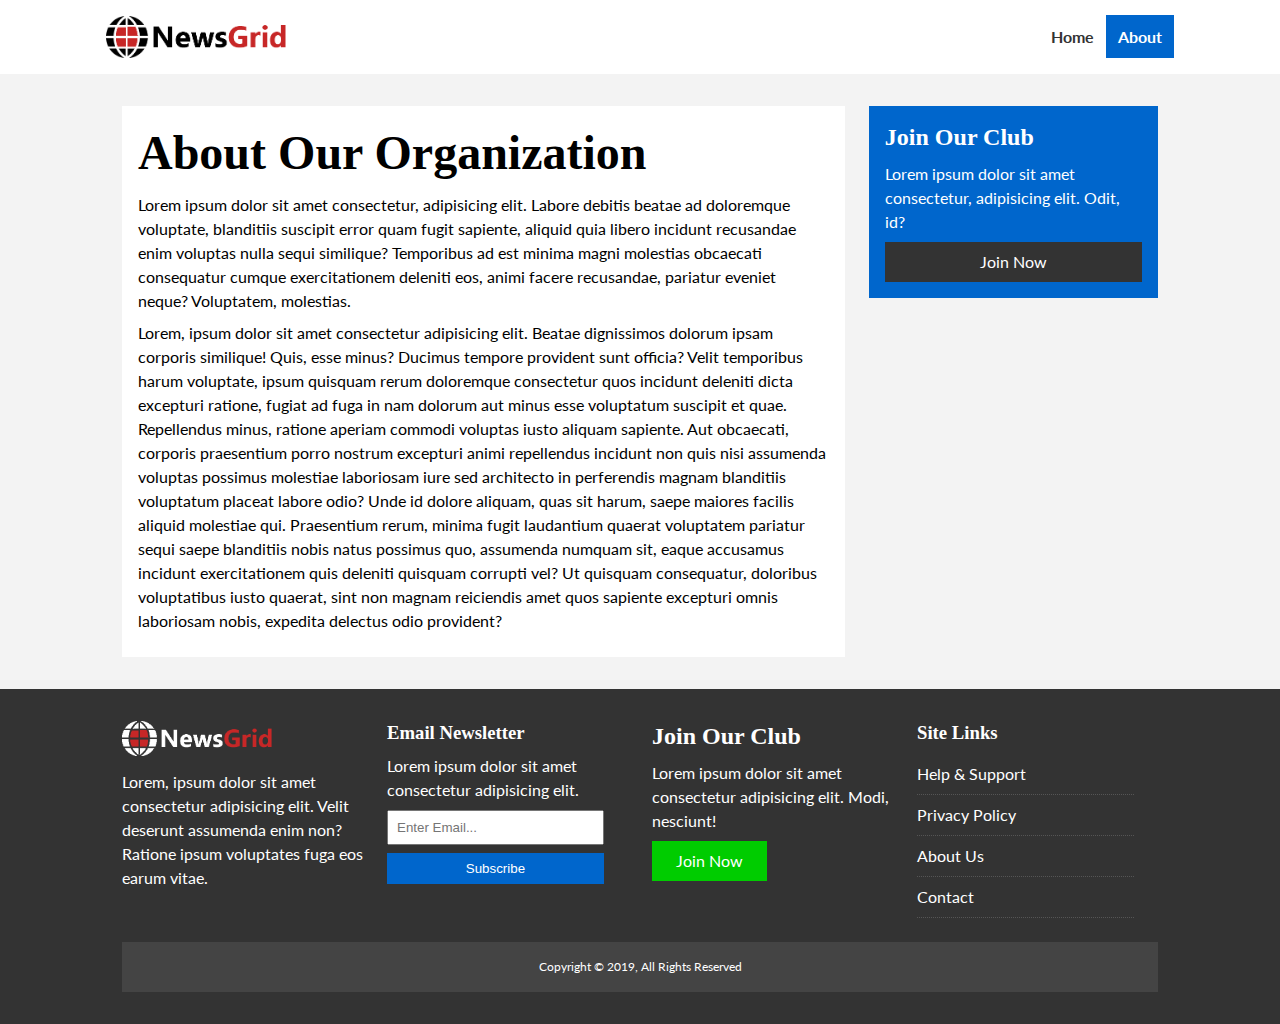
<file: about.html>
<!DOCTYPE html>
<html lang="en">
<head>
  <meta charset="UTF-8">
  <meta name="viewport" content="width=device-width, initial-scale=1.0">
  <meta http-equiv="X-UA-Compatible" content="ie=edge">
  <link rel="stylesheet" href="https://use.fontawesome.com/releases/v5.6.3/css/all.css" integrity="sha384-UHRtZLI+pbxtHCWp1t77Bi1L4ZtiqrqD80Kn4Z8NTSRyMA2Fd33n5dQ8lWUE00s/" crossorigin="anonymous">
  <link href="https://fonts.googleapis.com/css?family=Lato|Staatliches" rel="stylesheet">
  <link rel="stylesheet" href="css/style.css">
  <link rel="stylesheet" media="screen and (max-width: 768px)" href="css/mobile.css">
  <link rel="shortcut icon" type="image/x-icon" href="favicon.ico">
  <title>NewsGrid | About</title>
</head>
<body>
  <nav id="main-nav">
    <div class="container">
      <img src="img/logo.png" alt="NewsGrid" class="logo">
      <div class="social">
        <a href="http://twitter.com" target="_blank"><i class="fab fa-twitter fa-2x"></i></a>
      </div>
      <ul>
        <li><a href="index.html">Home</a></li>
        <li><a class="current" href="about.html">About</a></li>
      </ul>
    </div>
  </nav>

  <section id="about">
    <div class="container">
      <div class="page-container">
        <article class="card">
          <h1 class="l-heading">About Our Organization</h1>
          <p>Lorem ipsum dolor sit amet consectetur, adipisicing elit. Labore debitis beatae ad doloremque voluptate, blanditiis suscipit error quam fugit sapiente, aliquid quia libero incidunt recusandae enim voluptas nulla sequi similique? Temporibus ad est minima magni molestias obcaecati consequatur cumque exercitationem deleniti eos, animi facere recusandae, pariatur eveniet neque? Voluptatem, molestias.</p>
          <p>Lorem, ipsum dolor sit amet consectetur adipisicing elit. Beatae dignissimos dolorum ipsam corporis similique! Quis, esse minus? Ducimus tempore provident sunt officia? Velit temporibus harum voluptate, ipsum quisquam rerum doloremque consectetur quos incidunt deleniti dicta excepturi ratione, fugiat ad fuga in nam dolorum aut minus esse voluptatum suscipit et quae. Repellendus minus, ratione aperiam commodi voluptas iusto aliquam sapiente. Aut obcaecati, corporis praesentium porro nostrum excepturi animi repellendus incidunt non quis nisi assumenda voluptas possimus molestiae laboriosam iure sed architecto in perferendis magnam blanditiis voluptatum placeat labore odio? Unde id dolore aliquam, quas sit harum, saepe maiores facilis aliquid molestiae qui. Praesentium rerum, minima fugit laudantium quaerat voluptatem pariatur sequi saepe blanditiis nobis natus possimus quo, assumenda numquam sit, eaque accusamus incidunt exercitationem quis deleniti quisquam corrupti vel? Ut quisquam consequatur, doloribus voluptatibus iusto quaerat, sint non magnam reiciendis amet quos sapiente excepturi omnis laboriosam nobis, expedita delectus odio provident?</p>
        </article>
        <aside class="card bg-primary">
          <h2>Join Our Club</h2>
          <p>Lorem ipsum dolor sit amet consectetur, adipisicing elit. Odit, id?</p>
          <a href="#" class="btn btn-dark btn-block">Join Now</a>
        </aside>
      </div>
    </div>
  </section>

  <!-- Footer -->
  <footer id="main-footer" class="py-2">
    <div class="container footer-container">
      <div>
        <img src="img/logo_light.png" alt="NewsGrid">
        <p>Lorem, ipsum dolor sit amet consectetur adipisicing elit. Velit deserunt assumenda enim non? Ratione ipsum voluptates fuga eos earum vitae.</p>
      </div>
      <div>
        <h3>Email Newsletter</h3>
        <p>Lorem ipsum dolor sit amet consectetur adipisicing elit.</p>
        <form>
          <input type="email" placeholder="Enter Email...">
          <input type="submit" value="Subscribe" class="btn btn-primary">
        </form>
      </div>
      <div>
        <h2>Join Our Club</h2>
        <p>Lorem ipsum dolor sit amet consectetur adipisicing elit. Modi, nesciunt!</p>
        <a href="#" class="btn btn-secondary">Join Now</a>
      </div>
      <div>
        <h3>Site Links</h3>
        <ul class="list">
          <li><a href="#">Help & Support</a></li>
          <li><a href="#">Privacy Policy</a></li>
          <li><a href="#">About Us</a></li>
          <li><a href="#">Contact</a></li>
        </ul>
      </div>
      <div>
        <p>
          Copyright &copy; 2019, All Rights Reserved
        </p>
      </div>
    </div>
  </footer>

</body>
</html>
</file>
<file: css/style.css>
:root {
  /* --primary-color: #c72727; */
  --primary-color: #0066cc;
  /* --secondary-color: #F99500; */
  --secondary-color: #00cc00;
  --light-color: #f3f3f3;
  --dark-color: #333;
  --max-width: 1100px;
}

.category {
  --canon-novel-color: #048BA8;
  --rpg-color: #16DB93;
  --comic-color: #a4036f;
  --television-color: #EFEA5A;
  --film-color: #F29E4C; 
  --nonfiction-color: #1C1D21;
  --legends-novel-color: #ffd700;
  --opinion-color: #696969;
}

* {
  margin: 0;
  padding: 0;
  box-sizing: border-box;
}

body {
  font-family: 'Lato', sans-serif;
  line-height: 1.5;
  background: var(--light-color);
}

a {
  color: #333;
  text-decoration: none;
}

ul {
  list-style: none;
}

p {
  margin: 0.5rem 0;
}

/* images are 1920 x 1280 */
img {
  width: 100%;
}

h1, h2, h3, h4, h5, h6 {
  /* font-family: 'Anton', sans-serif; */
  /* font-family: 'Heebo', sans-serif; */
  /* font-family: 'Kadwa', serif; */
  font-family: 'Roboto', thin italic;
  margin-bottom: .55rem;
  line-height: 1.3;
}

/* Utility */
.container {
  max-width: var(--max-width);
  margin: auto;
  padding: 0 2rem;
  overflow: hidden;
}

.category {
  display: inline-block;
  color: #fff;
  font-size: .55rem;
  text-transform: uppercase;
  padding: 0.4rem 0.6rem;
  border-radius: 15px;
  margin-bottom: 0.5rem;
  width: 65%;
}

.category-nonfiction { background: var(--nonfiction-color) }
.category-canon-novel { background: var(--canon-novel-color) }
.category-rpg { background: var(--rpg-color) }
.category-comic { background: var(--comic-color) }
.category-television { background: var(--television-color) }
.category-film { background: var(--film-color) }
.category-legends-novel { background: var(--legends-novel-color) }
.category-opinion { background: var(--opinion-color) }

.btn {
  display: inline-block;
  border: none;
  background: var(--dark-color);
  color: #fff;
  padding: 0.5rem 1.5rem;
}

.btn-light { background: var(--light-color) }
.btn-primary { background: var(--primary-color) }
.btn-secondary{ background: var(--secondary-color) }

.btn-block {
  display: block;
  width: 100%;
  text-align: center;
}

.btn:hover {
  opacity: 0.9;
}

.card {
  background: #fff;
  padding: 1rem;
}

/* Check to make sure I'm using the following bg backgrounds */
.bg-dark {
  background: var(--dark-color);
  color: #fff;
}

.bg-primary {
  background: var(--primary-color);
  color: #fff;
}

.bg-secondary {
  background: var(--secondary-color);
  color: #fff;
}

.bg-dark h1,
.bg-dark h2,
.bg-dark h3,
.bg-dark a,
.bg-primary h1,
.bg-primary h2,
.bg-primary h3,
.bg-primary a,
.bg-secondary h1,
.bg-secondary h2,
.bg-secondary h3,
.bg-secondary a {
  color: #fff;
}

.py-1 { padding: 1.5rem 0 }
.py-2 { padding: 2rem 0 }
.py-3 { padding: 3rem 0 }
.p-1 { padding: 1.5rem }
.p-2 { padding: 2rem }
.p-3 { padding: 3rem }

.l-heading {
  font-size: 3rem;
}

.list li {
  padding: 0.5rem 0;
  border-bottom: #555 dotted 1px;
  width: 90%;
}

.list li a:hover {
  color: var(--primary-color) !important;
}

/* Inner Page Grid Container */
.page-container {
  display: grid;
  grid-template-columns: 5fr 2fr;
  margin: 2rem 0;
  grid-gap: 1.5rem;
}

.page-container > *:first-child {
  grid-row: 1 / span 3;
}

/* Navigation */
#main-nav {
  background: #fff;
  position: sticky;
  top: 0;
  z-index: 2;
}

#main-nav .container {
  display: grid;
  grid-template-columns: 6fr 3fr 2fr;
  padding: 1rem;
  align-items: center;
}

#main-nav .logo {
  width: 180px;
}

#main-nav ul {
  justify-self: end;
  display: flex;
}

#main-nav ul li a {
  padding: 0.75rem;
  font-weight: bold;
}

#main-nav ul li a.current {
  background: var(--primary-color);
  color: #fff;
}

#main-nav ul li a:hover {
  background: var(--light-color);
  color: var(--dark-color);
}

#main-nav .social {
  justify-self: right;
}

#main-nav .social i {
  color: #777;
  margin-right: 0.5rem;
}

/* Showcase */
#showcase {
  color: #fff;
  background: #333;
  padding: 2rem;
  position: relative;
}

#showcase:before {
  content: '';
  background: url('../img/maxreboband.jpg') no-repeat center center/cover;
  position: absolute;
  top: 0;
  left: 0;
  width: 100%;
  height: 100%;
  opacity: 0.6;
}

#showcase .showcase-container {
  display: grid;
  grid-template-columns: repeat(2, 1fr);
  justify-content: center;
  align-items: center;
  height: 55vh;
}

#showcase .showcase-content {
  z-index: 1;
}

/* This is to adjust the Showcase title to fit nice on screen */
/* Might be unneccesary due to screen size. Test later */
#showcase .showcase-content h1 {
  font-size: x-large;
}

#showcase .showcase-content p {
  margin-bottom: 1rem;
}

/* Home Articles */
#home-articles .articles-container {
  display: grid;
  grid-template-columns: repeat(2, 1fr);
}

#home-articles .articles-container .card {
  display: grid;
  grid-template-columns: repeat(2, 1fr);
  grid-gap: 1rem;
  align-items: center;
  /* grid-column: 1 / span 2; */
}

#article .meta {
  display: flex;
  justify-content: space-between;
  align-items: center;
  background: #eee;
  padding: 0.5rem;
}

#article .meta .category {
  margin-top: 0.4rem;
}

/* Footer */
#main-footer {
  background: var(--dark-color);
  color: #fff;
}

#main-footer img {
  width: 150px;
}

#main-footer a {
  color: #fff;
}

#main-footer .footer-container {
  display: grid;
  grid-template-columns: repeat(4, 1fr);
  grid-gap: 1.5rem;
}

#main-footer .footer-container > *:last-child {
  background: #444;
  grid-column: 1 / span 4;
  padding: .5rem;
  text-align: center;
  font-size: 0.75rem;
}

#main-footer .footer-container input[type='email'] {
  width: 90%;
  padding: 0.5rem;
  margin-bottom: 0.5rem;
}

#main-footer .footer-container input[type='submit'] {
  width: 90%;
}
</file>
<file: css/mobile.css>
/* Navigation */
#main-nav .social {
  display: none;
}

#main-nav .container {
  grid-template-columns: 1fr;
  grid-gap: 1.2rem;
}

#main-nav ul,
#main-nav .logo {
  justify-self: center;
}

#main-nav ul li a {
  padding: 0.5rem;
}

#home-articles .articles-container {
  grid-template-columns: 1fr;
}

/* Decide if I like this design */
#home-articles .articles-container > *:first-child {
  grid-template-columns: 1fr;
  grid-column: 1;
}

@media(max-width: 600px) {
  /* Stack Grid Items */
  #showcase .showcase-container,
  #home-articles .container-container,
  #main-footer .footer-container  {
    grid-template-columns: 1fr;
  }

  #main-footer .footer-container > *:last-child {
    grid-column: 1;
  }

  #main-footer .footer-container > *:first-child,
  #main-footer .footer-container > *:nth-child(2) {
    border-bottom: #444 dotted 1px;
    padding-bottom: 1rem;
  }

  .page-container {
    grid-template-columns: 1fr;
    text-align: center;
  }

  .page-container > *:first-child {
    grid-row: 1;
  }

  .l-heading {
    font-size: 2rem;
  }
}
</file>
